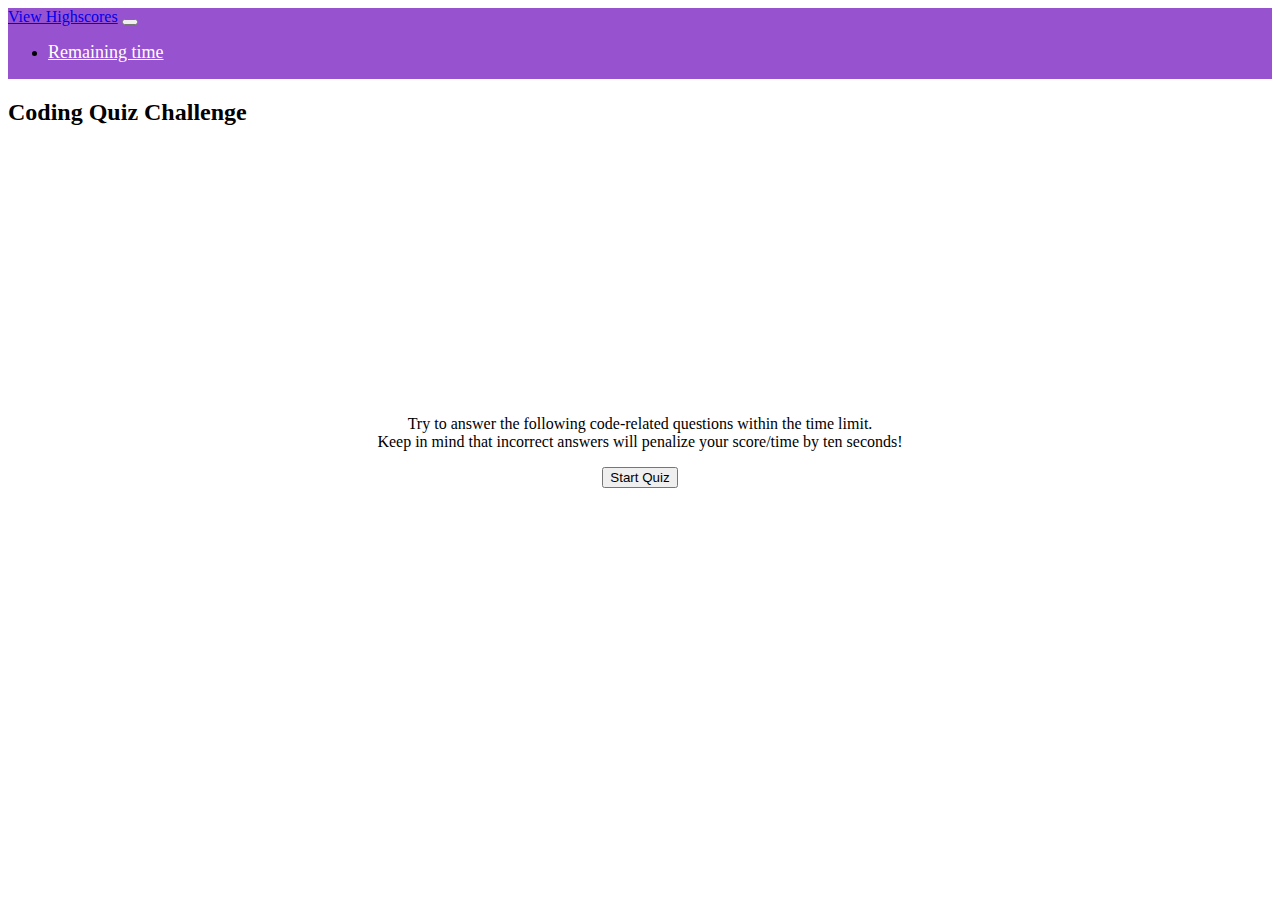
<file: index.html>
<!DOCTYPE html>

<html>
    <head>
        <meta charset="utf-8">
        <meta http-equiv="X-UA-Compatible" content="IE=edge">
        <title></title>
        <meta name="description" content="">
        <meta name="viewport" content="width=device-width, initial-scale=1">
        <link rel="stylesheet" href="https://cdn.jsdelivr.net/npm/bootstrap@4.5.3/dist/css/bootstrap.min.css" integrity="sha384-TX8t27EcRE3e/ihU7zmQxVncDAy5uIKz4rEkgIXeMed4M0jlfIDPvg6uqKI2xXr2" crossorigin="anonymous">
        <script src="https://ajax.googleapis.com/ajax/libs/jquery/3.5.1/jquery.min.js"></script>
        <link rel="stylesheet" href="style.css">
    </head>
    <body>
      <nav class="navbar navbar-expand-md navbar-dark">
        <a class="navbar-brand logo" href="highscores.html">View Highscores</a>
        <button class="navbar-toggler" type="button" data-toggle="collapse" data-target="#navbarSupportedContent" aria-controls="navbarSupportedContent" aria-expanded="false" aria-label="Toggle navigation">
            <span class="navbar-toggler-icon"></span>
        </button>
            
        <div class="collapse navbar-collapse" id="navbarSupportedContent">
            <ul class="navbar-nav">
                <li class="nav-item">
                    <a id="timer" class="nav-link" href="#">Remaining time</a>
                </li>
            </ul>
        </div>
    </nav>
        <div class="start-menu">
          <h2>Coding Quiz Challenge</h2>
          <div class="greeting">
            <p>Try to answer the following code-related questions within the time limit. 
            <br> Keep in mind that incorrect answers will penalize your score/time by ten seconds!</p>
            <button class="btn-start btn-primary">Start Quiz</button>
          </div>
        </div>
        <div class="questions">
          <p class="title"></p>
          <form class="options">
            <input class="choice1 btn btn-outline-primary" type="button" value=""><br>
            <input class="choice2 btn btn-outline-primary" type="button" value=""><br>
            <input class="choice3 btn btn-outline-primary" type="button" value=""><br>
            <input class="choice4 btn btn-outline-primary" type="button" value=""></br>
          </form>
            <h3 class="response"></h3>
        </div>
        
    </body>
    <script src="javascript.js" type="text/javascript"></script>
</html>
</file>
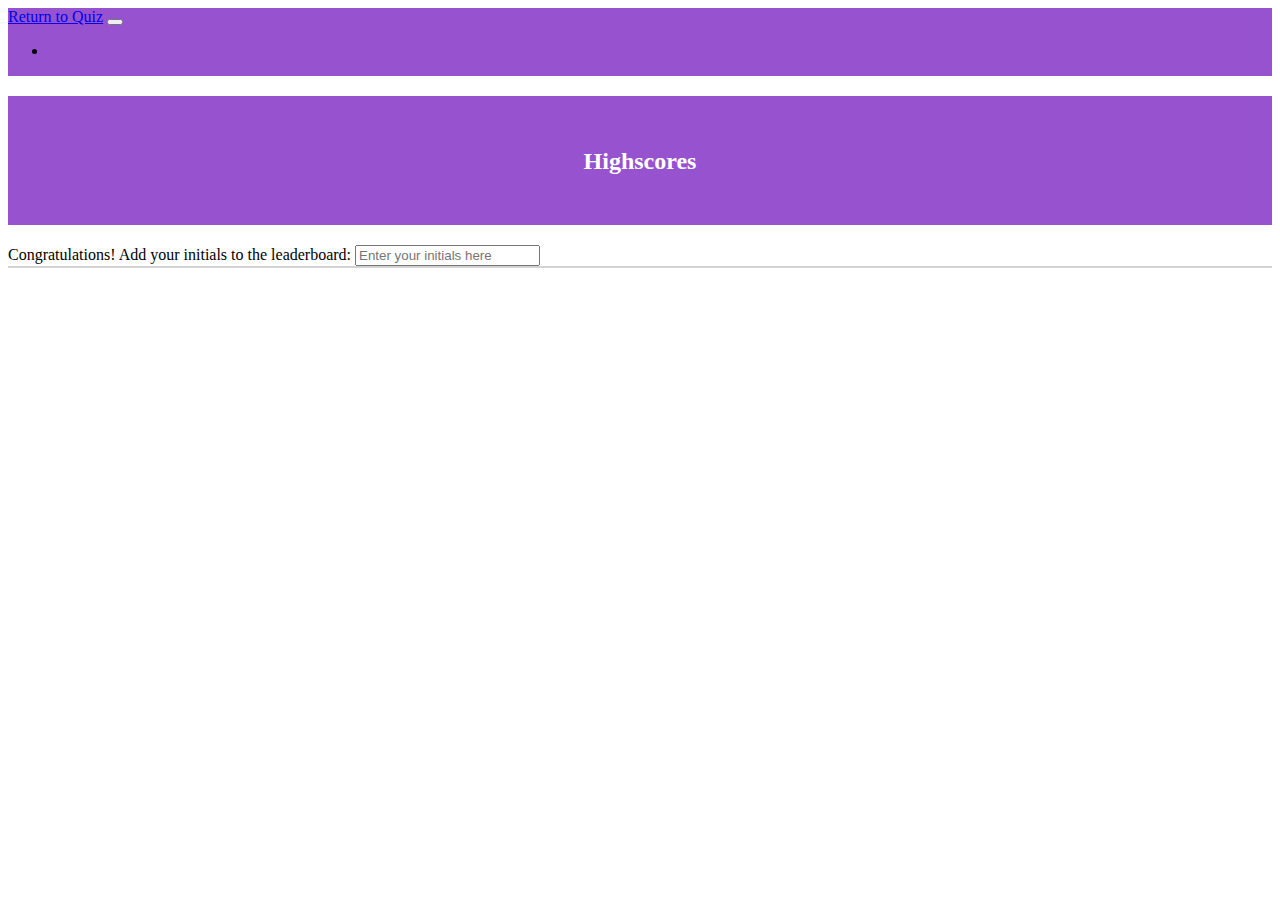
<file: highscores.html>
<!DOCTYPE html>

<html>
    <head>
        <meta charset="utf-8">
        <meta http-equiv="X-UA-Compatible" content="IE=edge">
        <title></title>
        <meta name="description" content="">
        <meta name="viewport" content="width=device-width, initial-scale=1">
        <link rel="stylesheet" href="https://cdn.jsdelivr.net/npm/bootstrap@4.5.3/dist/css/bootstrap.min.css" integrity="sha384-TX8t27EcRE3e/ihU7zmQxVncDAy5uIKz4rEkgIXeMed4M0jlfIDPvg6uqKI2xXr2" crossorigin="anonymous">
        <script src="https://ajax.googleapis.com/ajax/libs/jquery/3.5.1/jquery.min.js"></script>
        <link rel="stylesheet" href="style.css">
    </head>
    <body>
        <nav class="navbar navbar-expand-md navbar-dark">
            <a class="navbar-brand logo" href="index.html">Return to Quiz</a>
            <button class="navbar-toggler" type="button" data-toggle="collapse" data-target="#navbarSupportedContent" aria-controls="navbarSupportedContent" aria-expanded="false" aria-label="Toggle navigation">
                <span class="navbar-toggler-icon"></span>
            </button>
                
            <div class="collapse navbar-collapse" id="navbarSupportedContent">
                <ul class="navbar-nav">
                    <li class="nav-item">
                        <a id="timer" class="nav-link" href="#" hidden>Remaining time</a>
                    </li>
                </ul>
            </div>
        </nav>
            <div class="start-menu">
                <h2 class="highscores"><br>Highscores</h2>
                    <div class="highScores">
                        <form id="initial-form" method="POST">
                            <label for="initial-label">Congratulations! Add your initials to the leaderboard:</label>
                            <input type="text" placeholder="Enter your initials here" name="initial-input" id="initial-input" />
                        </form>
                    </div>

                    <div  class="container">
                        <ul id="leaderboard"></ul>
                    </div>

            </div>
        
    </body>
    <script src="javascript.js" type="text/javascript"></script>
</html>
</file>
<file: style.css>
.greeting {
    text-align: center;
    vertical-align: middle;
    padding-top: 20%;
}

.btn {
    margin-left: 20px;
    margin-bottom: 20px;
}

.navbar {
    background-color: #9752cf;
}

.navbar-nav {
    display: inline-flex;
    align-items: flex-end;
    margin-left: auto;
}

.nav-link {
    margin: auto;
    align-items: center;
    margin-left: auto;
    color: #fff;
    font-size: large;
}

form {
    border-bottom: 2px solid lightgray;
}

.response {
    align-items: left;
    margin-left: auto;
    display:none;
    padding: 50px;
    opacity: 50%;
    color: gray;
}

.highscores {
    padding: 50px;
    padding-top: 2%;
    text-align: center;
    margin: 10 20px;
    background-color: #9752cf;
    color: #fff;
}
</file>
